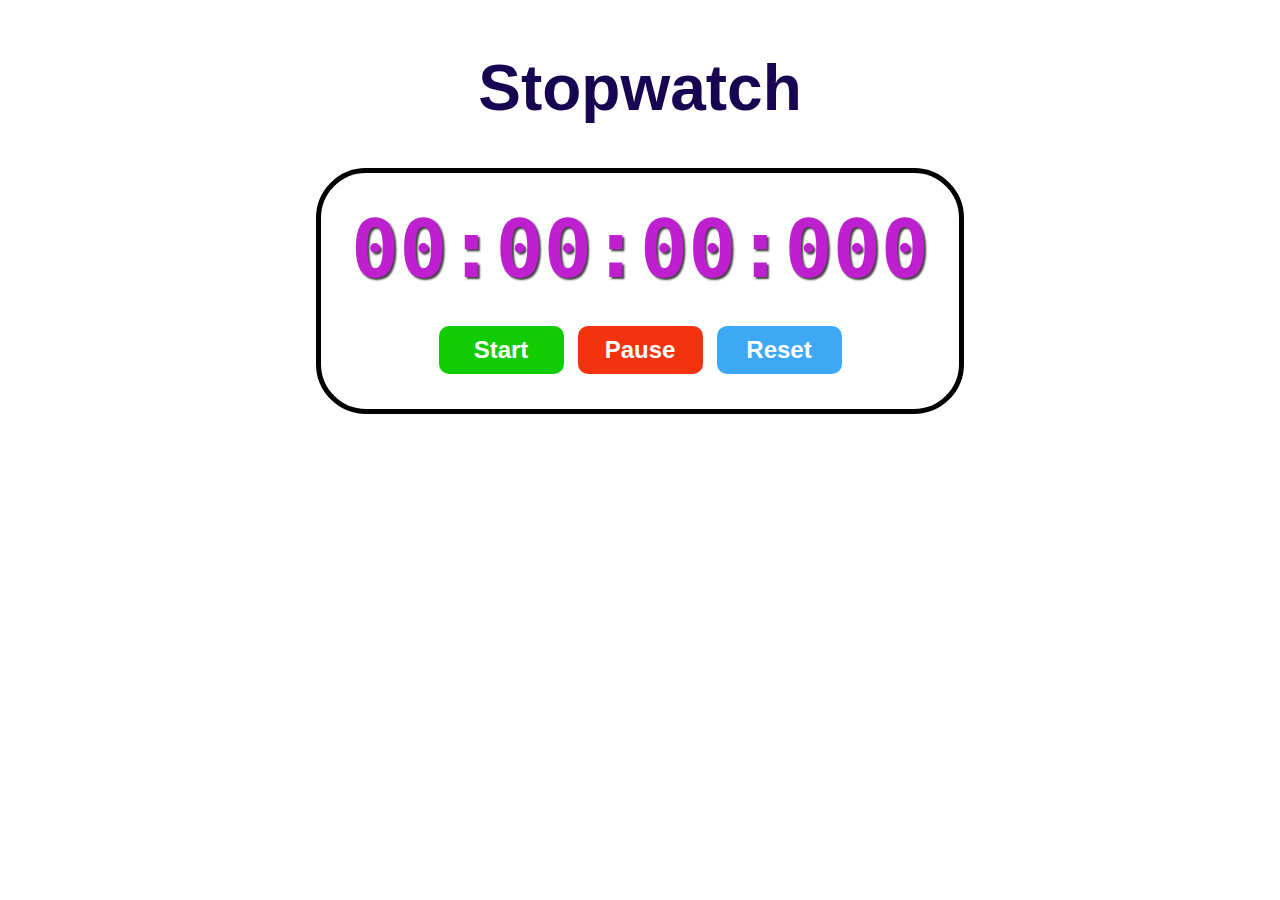
<file: PRODIGY_WD_02/index.html>
<!DOCTYPE html>
<html lang="en">
<head>
    <meta charset="UTF-8">
    <meta name="viewport" content="width=device-width, initial-scale=1.0">
    <title>Document</title>
    <link rel="stylesheet" href="style.css">
</head>
<body>

    <h1 id="myH1">Stopwatch</h1>
    <div id="container">
        <div id="display">
            00:00:00:000
        </div>
        <div id="controls">
            <button id="startBtn" onclick="start()">Start</button>
            <button id="pauseBtn" onclick="pause()">Pause</button>
            <button id="resetBtn" onclick="reset()">Reset</button>
        </div>
    </div>
    
    <script src="index.js"></script>
</body>
</html>
</file>
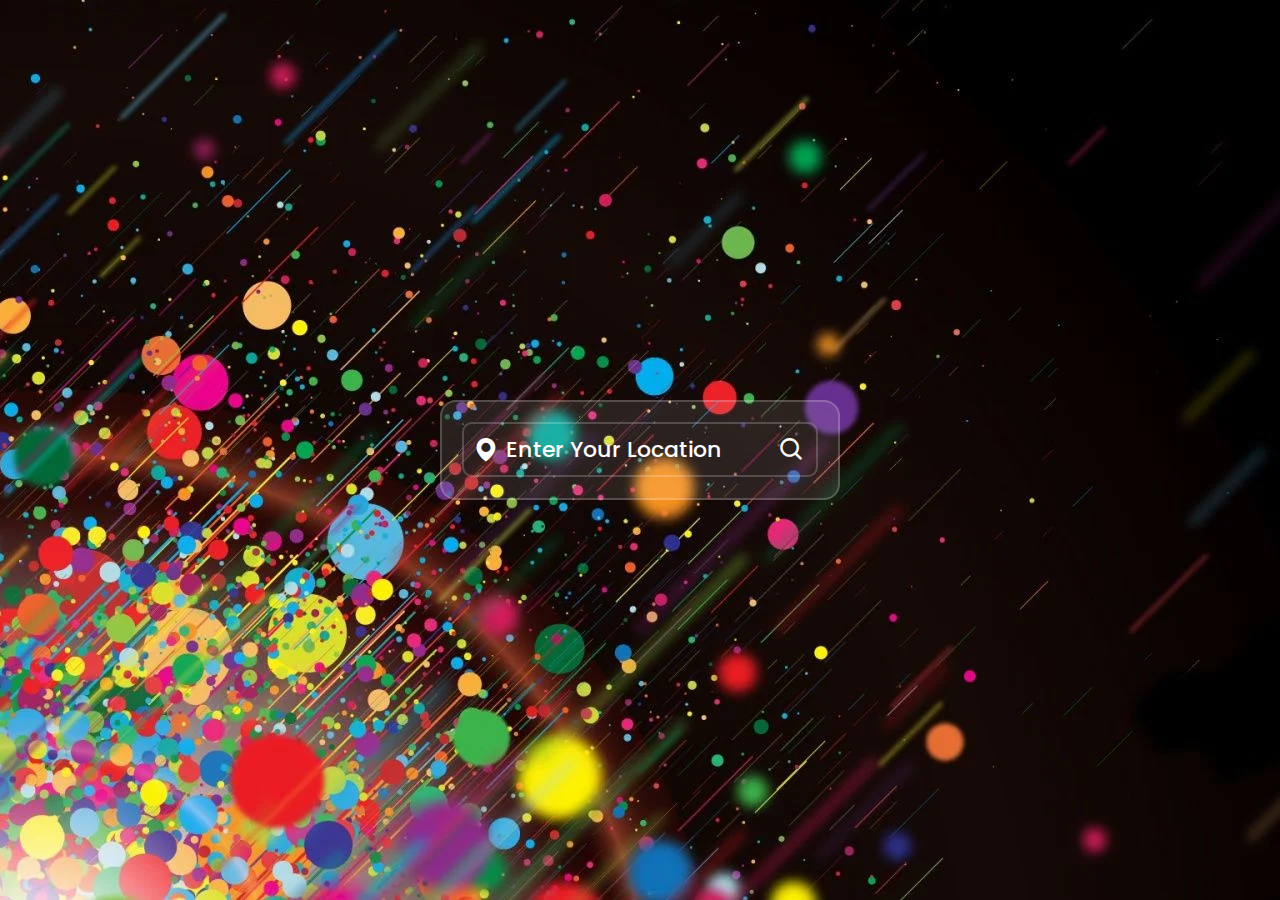
<file: PRODIGY_WD_05/index.html>
<!DOCTYPE html>
<html lang="en">
<head>
    <meta charset="UTF-8">
    <meta name="viewport" content="width=device-width, initial-scale=1.0">
    <title>Weather App</title>
    <link rel="stylesheet" href="style.css">
    <link href='https://unpkg.com/boxicons@2.1.4/css/boxicons.min.css' rel='stylesheet'>
</head>
<body>
    <div class="container">
        <div class="search-box">
            <i class='bx bxs-map'></i>
            <input type="text" placeholder="Enter your location">
            <button class="bx bx-search"></button>
        </div>
        <div class="weather-box">
            <div class="box">
                <div class="info-weather">
                    <div class="weather">
                        <img src="Sun-And-Cloud-PNG-Pic.png">
                        <p class="temperature">0<span>°C</span></p>
                        <p class="description">Broken Clouds</p>
                    </div>
                </div>
            </div>
        </div>
        <div class="weather-details">
            <div class="humidity">
                <i class="bx bx-water"></i>
                <div class="text">
                    <div class="info-humidity">
                        <span>0%</span>
                    </div>
                    <p>Humidity</p>
                </div>
            </div>
            <div class="wind">
                <i class='bx bx-wind'></i>
                <div class="text">
                    <div class="info-wind">
                        <span>0Km/h</span>
                    </div>
                    <p>Wind Speed</p>
                </div>
            </div>
        </div>
        <div class="not-found">
            <div class="box">
                <img src="error-404-warning.jpg">
                <p>Ooops! Location not found !</p>
            </div>
        </div>
    </div>
    <script src="script.js"></script>
</body>
</html>
</file>
<file: PRODIGY_WD_02/style.css>
body{
    display: flex;
    flex-direction: column;
    align-items: center;
    background-image: url(https://plus.unsplash.com/premium_photo-1692641346450-cd92c04ea313?q=80&w=1887&auto=format&fit=crop&ixlib=rb-4.0.3&ixid=M3wxMjA3fDB8MHxwaG90by1wYWdlfHx8fGVufDB8fHx8fA%3D%3D);
}
#myH1{
    font-size: 4rem;
    font-family: "Arial", sans-serif;
    color: hsl(255, 89%, 17%);
}
#container{
    display: flex;
    flex-direction: column;
    align-items: center;
    padding: 30px;
    border: 5px solid;
    border-radius: 50px;
    background-color: transparent;
}
#display{
    font-size: 5rem;
    font-family: monospace;
    font-weight: bold;
    color: hsl(294, 73%, 47%);
    text-shadow: 2px 2px 2px hsla(0, 0%, 0%, 0.75);
    margin-bottom: 25px;
}
#controls button{
    font-size: 1.5rem;
    font-weight: bold;
    padding: 10px 20px;
    margin: 5px;
    min-width: 125px;
    border: none;
    border-radius: 10px;
    cursor: pointer;
    color: white;
    transition: background-color 0.5s ease;
}
#startBtn{
    background-color: hsl(115, 100%, 40%);
}
#startBtn:hover{
    background-color: hsl(115, 100%, 30%);
}
#pauseBtn{
    background-color: hsl(10, 90%, 50%);
}
#pauseBtn:hover{
    background-color: hsl(10, 90%, 40%);
}
#resetBtn{
    background-color: hsl(205, 90%, 60%);
}
#resettBtn:hover{
    background-color: hsl(205, 90%, 50%);
}
</file>
<file: PRODIGY_WD_05/style.css>
@import url("https://fonts.googleapis.com/css2?family=Poppins:wght@300;400;500;600;700;800;900&display=swap");

* {
    margin: 0;
    padding: 0;
    box-sizing: border-box;
    font-family: "Poppins", sans-serif            ;
}

body{
    display: flex;
    justify-content: center;
    align-items: center;
    min-height: 100vh;
    background: url('background.webp');
    background-size: cover;
    background-position: center;
}
.container{
    position: relative;
    width: 400px;
    height: 100px;
    background: rgba(255, 255, 255, .1);
    background-filter: blur(30px);
    border: 2px solid rgba(255, 255, 255, .2);
    border-radius: 16px;
    padding: 20px;
    color:#fff;

}

.search-box{
    position: relative;
    width: 100%;
    height: 55px;
    display: flex;
    align-items: center;
}
.search-box i{
    position: absolute;
    left: 10px;
    font-size: 28px;
}
.search-box input {
    position: absolute;
    width: 100%;
    height: 100%;
    background: transparent;
    border: 2px solid rgba(255, 255, 255, .2);
    outline: none;
    border-radius: 10px;
    font-size: 22px;
    color: #fff;
    font-weight: 500;
    text-transform: uppercase;
    padding: 0 48px 0 42px;
}

.search-box input::placeholder {
    color: #fff;
    text-transform: capitalize;
}

.search-box button {
    position: absolute;
    right: 0;
    width: 40px;
    height: 100%;
    background: transparent;
    border: none;
    outline: none;
    font-size: 28px;
    color: #fff;
    padding: 0 40px 0 5px;
    cursor: pointer;

}
.weather-box {
    text-align: center;
    margin: 40px 0;

}
.weather-box,
.weather-details ,
.not-found{
    visibility: hidden;
}

.weather-box.active,
.weather-details.active ,
.not-found.active{
    visibility: visible;
}



.weather-box img {
    width: 60%;
}

.weather-box .temperature{
    position: relative;
    font-size: 64px;
    line-height: 1;
    font-weight: 700;
    margin: 20px 0 6px -30px;
}
.weather-box .temperature span {
    position: absolute;
    font-size: 24px;
    margin-left: 4px;

}
.weather-box .description {
    font-size: 22px;
    font-weight: 500;
    text-transform: capitalize;
}
.weather-details {
    position: absolute;
    bottom: 40px;
    left: 0;
    width: 100%;
    padding: 0 20px;
    display: flex;

}
.weather-details .humidity,
.weather-details .wind {
    display:flex;
    align-items: center;
    width: 50%;
   
}


.weather-details .humidity{
    padding-left: 20px;
    justify-content: flex-start;
}
.weather-details .wind {
    padding-right: 20px;
    justify-content: flex-end;
}

.weather-details i {
    font-size: 56px;
    margin-right: 10px;
}
.weather-details span {
    display: inline-block;
    font-size: 22px;
    font-weight: 500;
}

.weather-details p {
    font-size: 14px;
    font-weight: 500;
}

.not-found {
    position: absolute;
    top: 0;
    left: 0;
    width: 100%;
    text-align: center;
    margin-top: 110px;
}

.not-found img {
    width: 35%;
}

.not-found p {
    font-size: 22px;
    font-weight: 500;
    margin: 12px;
}
</file>
